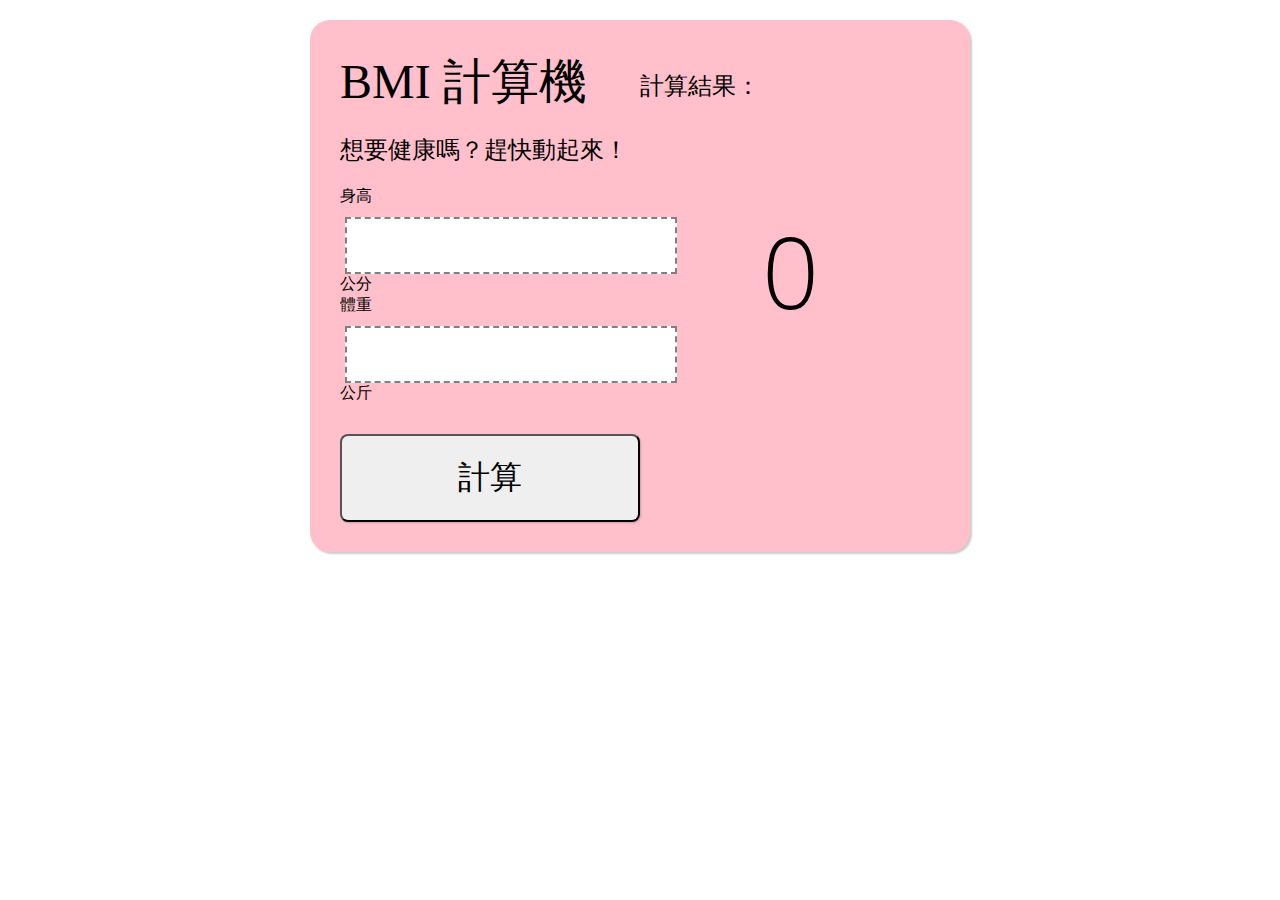
<file: exercise/course/BMI/index.html>
<!DOCTYPE html>
<html lang="en">
  <head>
    <meta charset="UTF-8" />
    <meta http-equiv="X-UA-Compatible" content="IE=edge" />
    <meta name="viewport" content="width=device-width, initial-scale=1.0" />
    <title>BMI 計算機</title>
    <link rel="stylesheet" href="style.css" />
    <script src="app.js"></script>
  </head>
  <body>
    <section class="calculator">
      <section class="fields">
        <h1>BMI 計算機</h1>
        <h2>想要健康嗎？趕快動起來！</h2>
        <div>
          <label for="bodyHeight">身高</label>
          <input type="number" id="bodyHeight" min="0" />公分
        </div>
        <div>
          <label for="bodyWeight">體重</label>
          <input type="number" id="bodyWeight" min="0" />公斤
        </div>
        <button>計算</button>
      </section>

      <section class="result">
        <h2>計算結果：</h2>
        <p id="resultText">0</p>
      </section>
      <div class="clearfix"></div>
    </section>
  </body>
</html>
</file>
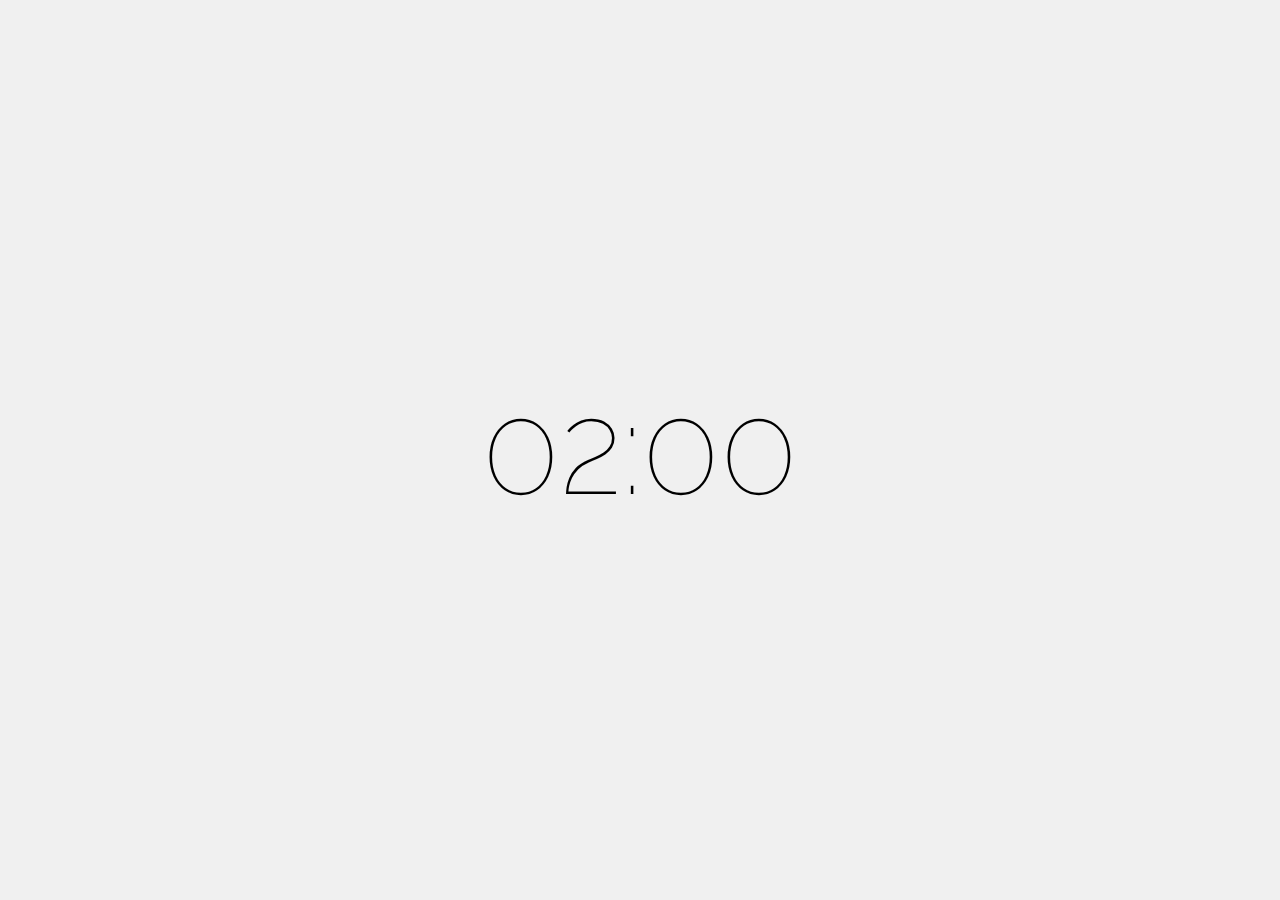
<file: exercise/course/countdown/index.html>
<!DOCTYPE html>
<html lang="en">
  <head>
    <meta charset="UTF-8" />
    <meta http-equiv="X-UA-Compatible" content="IE=edge" />
    <meta name="viewport" content="width=device-width, initial-scale=1.0" />
    <title>倒數計時器</title>
    <link rel="stylesheet" href="styles/normalize.css" />
    <link rel="stylesheet" href="styles/style.css" />
    <link rel="shortcut icon" href="favicon.ico" type="image/x-icon" />
    <script src="scripts/app.js" defer></script>
  </head>
  <body>
    <main>
      <div class="timer">02:00</div>
    </main>
  </body>
</html>
</file>
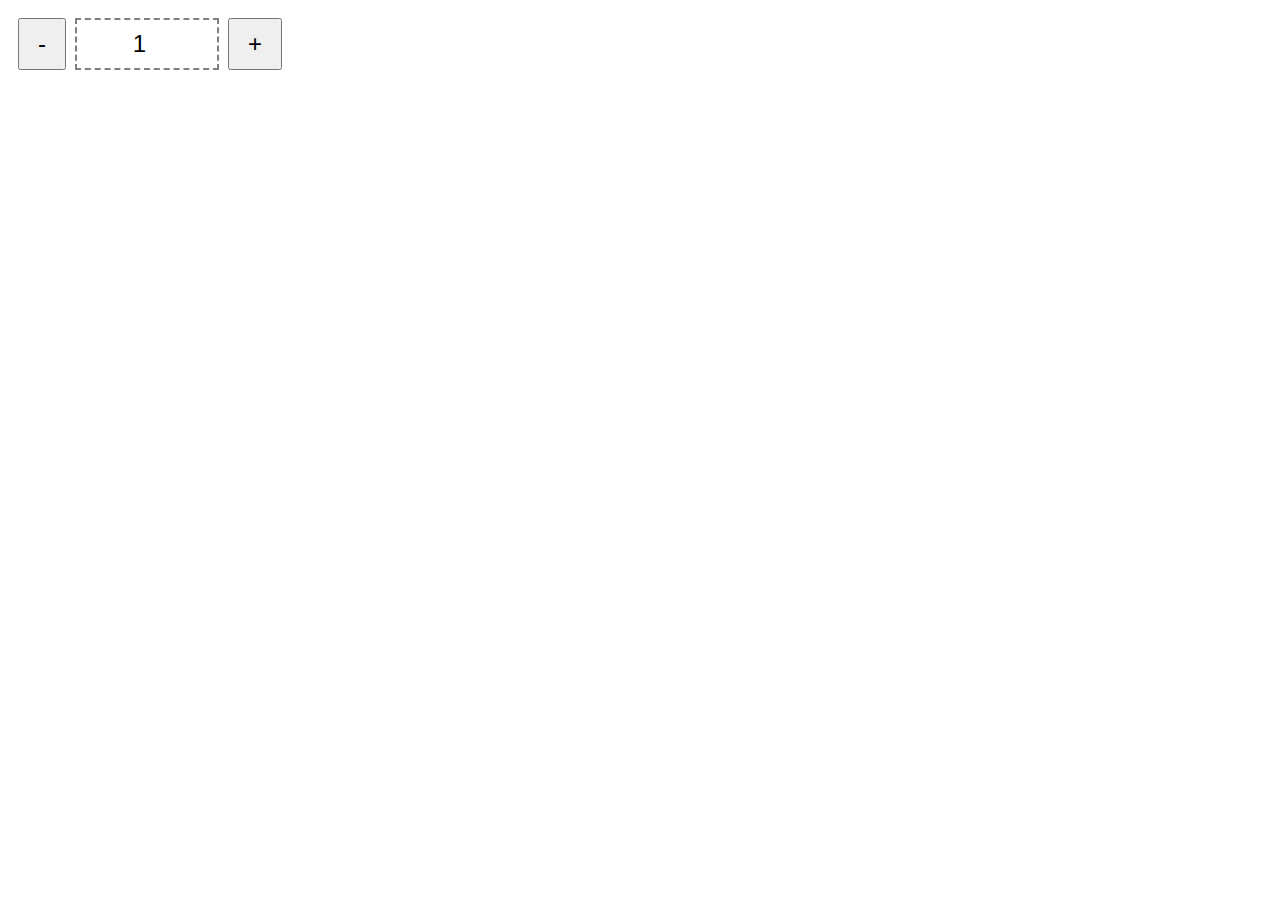
<file: exercise/course/timer/index.html>
<!DOCTYPE html>
<html lang="en">
  <head>
    <meta charset="UTF-8" />
    <meta http-equiv="X-UA-Compatible" content="IE=edge" />
    <meta name="viewport" content="width=device-width, initial-scale=1.0" />
    <title>簡易計數器</title>
    <link rel="stylesheet" href="style.css" />
    <script src="app.js"></script>
  </head>
  <body>
    <button id="minus">-</button>
    <input type="number" id="counter" value="1" />
    <button id="plus">+</button>
  </body>
</html>
</file>
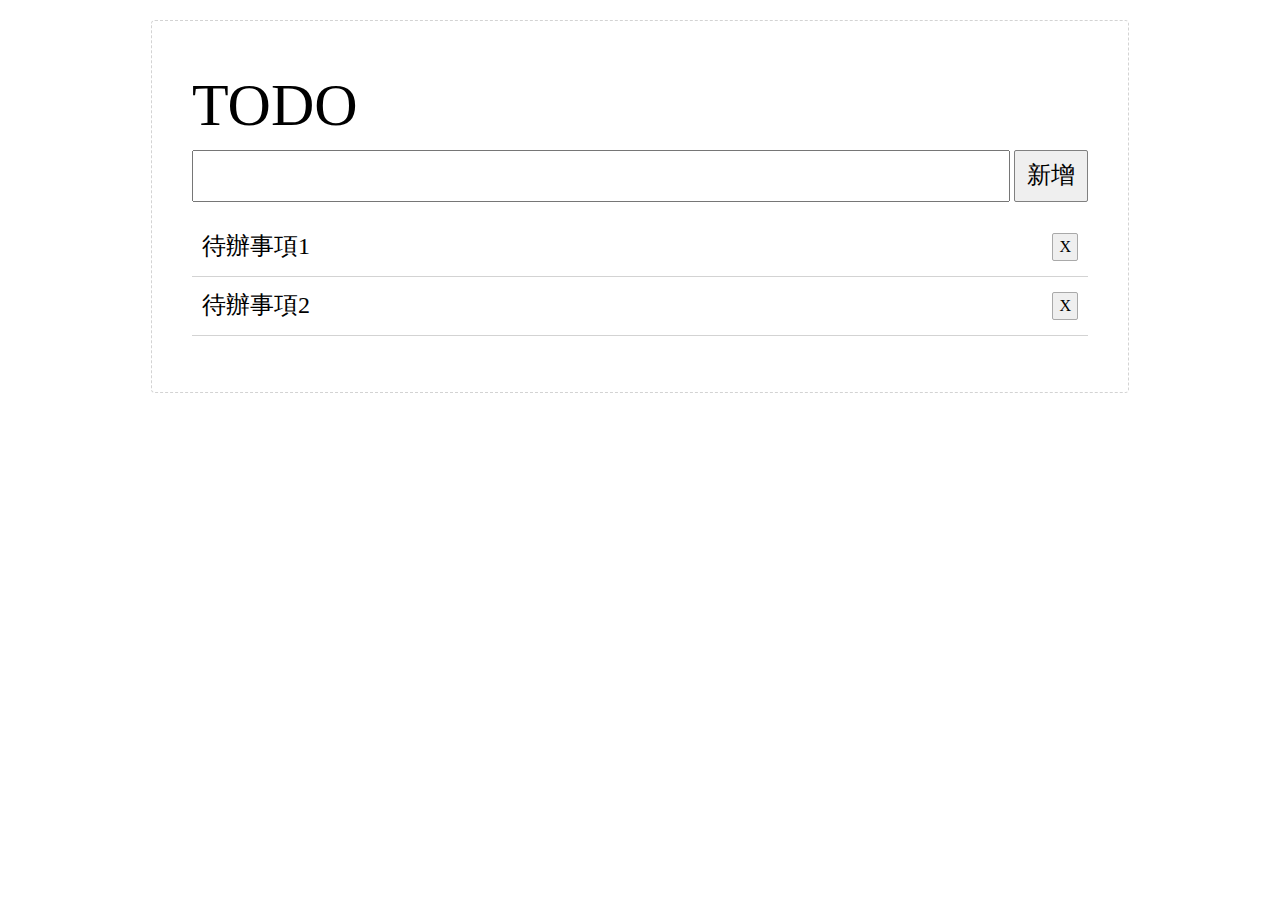
<file: exercise/course/TODO/index.html>
<!DOCTYPE html>
<html lang="en">
  <head>
    <meta charset="UTF-8" />
    <meta http-equiv="X-UA-Compatible" content="IE=edge" />
    <meta name="viewport" content="width=device-width, initial-scale=1.0" />
    <title>TODO App</title>
    <link rel="stylesheet" href="normalize.css" />
    <link rel="stylesheet" href="style.css" />
    <script src="app.js" defer></script>
  </head>
  <body>
    <main class="todo-app">
      <h1>TODO</h1>
      <div class="taskSection">
        <input type="text" id="taskInput" value="" />
        <button id="addBtn">新增</button>
      </div>
      <section>
        <ul class="todo-list">
          <li class="todo-item">
            <span class="item">待辦事項1</span>
            <button class="closeBtn">X</button>
          </li>
          <li class="todo-item">
            <span class="item">待辦事項2</span>
            <button class="closeBtn">X</button>
          </li>
        </ul>
      </section>
    </main>
  </body>
</html>
</file>
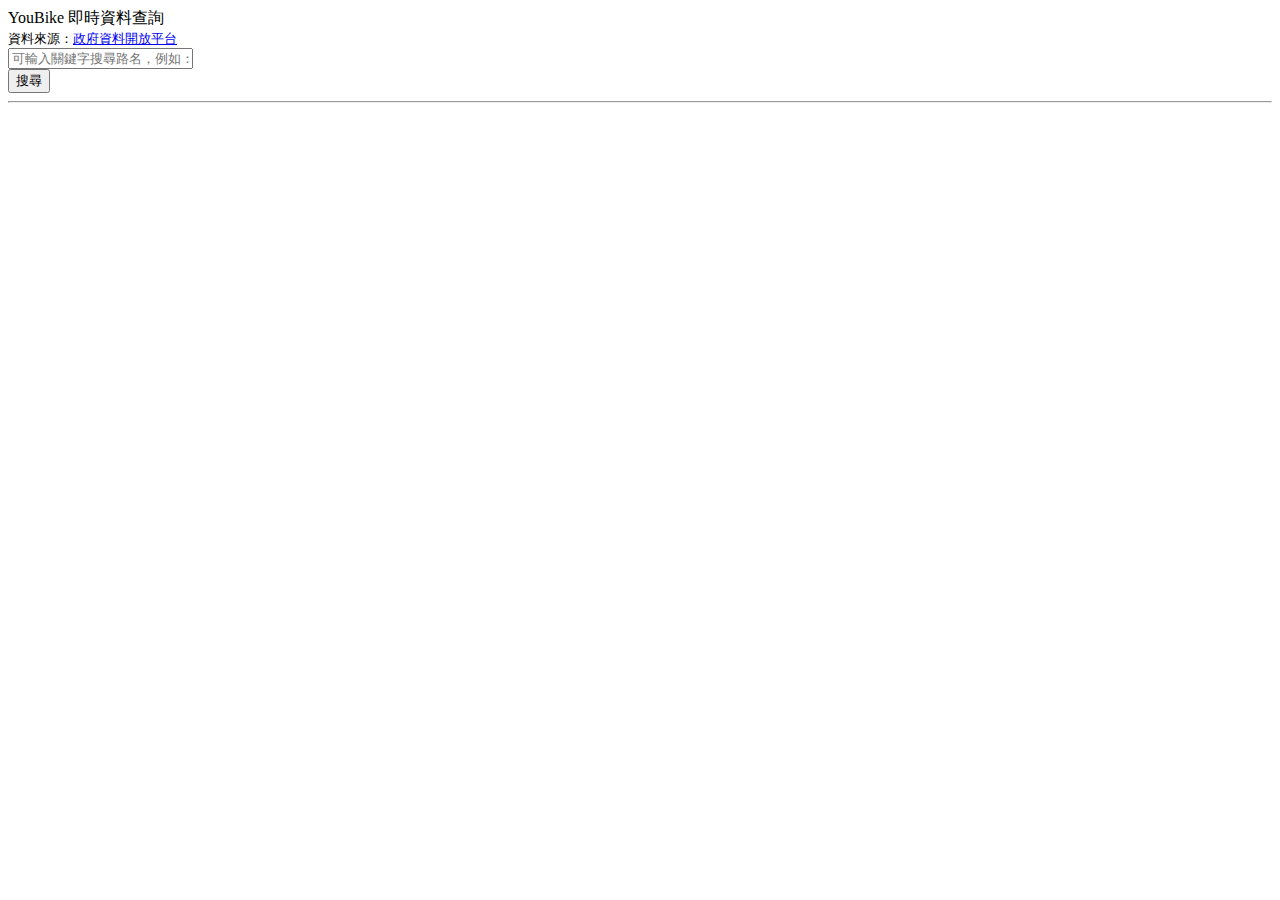
<file: exercise/course/youbike/index.html>
<!DOCTYPE html>
<html lang="en">
  <head>
    <meta charset="UTF-8" />
    <meta http-equiv="X-UA-Compatible" content="IE=edge" />
    <meta name="viewport" content="width=device-width, initial-scale=1.0" />
    <title>YouBike 即時資訊</title>
    <link
      href="https://cdn.jsdelivr.net/npm/bootstrap@5.1.3/dist/css/bootstrap.min.css"
      rel="stylesheet"
      integrity="sha384-1BmE4kWBq78iYhFldvKuhfTAU6auU8tT94WrHftjDbrCEXSU1oBoqyl2QvZ6jIW3"
      crossorigin="anonymous"
    />
    <link
      rel="stylesheet"
      href="https://cdnjs.cloudflare.com/ajax/libs/font-awesome/5.15.4/css/all.min.css"
      integrity="sha512-1ycn6IcaQQ40/MKBW2W4Rhis/DbILU74C1vSrLJxCq57o941Ym01SwNsOMqvEBFlcgUa6xLiPY/NS5R+E6ztJQ=="
      crossorigin="anonymous"
      referrerpolicy="no-referrer"
    />
    <script src="app.js"></script>
  </head>
  <body>
    <main class="container mt-4">
      <form id="searchForm">
        <div>
          <div class="form-label">YouBike 即時資料查詢</div>
          <small class="text-muted"
            >資料來源：<a
              class="text-muted"
              href="https://data.gov.tw/dataset/137993"
              target="_blank"
              >政府資料開放平台</a
            ></small
          >
        </div>
        <div class="row">
          <div class="col">
            <input
              type="text"
              class="form-control fs-3"
              id="searchKeyword"
              placeholder="可輸入關鍵字搜尋路名，例如：八德路"
            />
          </div>
          <div class="col-auto">
            <button class="btn btn-success fs-3">搜尋</button>
          </div>
        </div>
      </form>

      <hr />

      <ul class="siteList list-group"></ul>
    </main>
  </body>
</html>
</file>
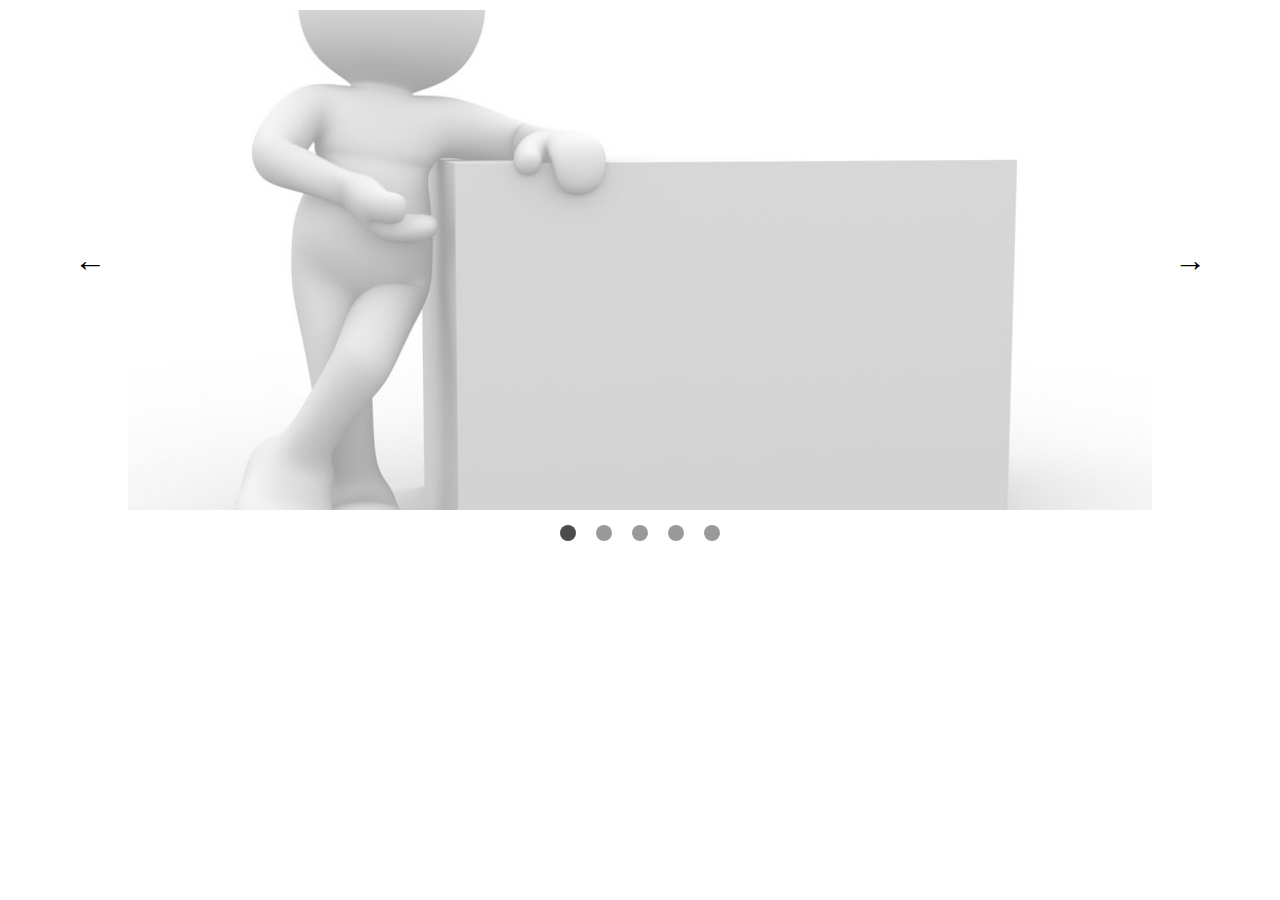
<file: exercise/course/carousel/輪播.html>
<!DOCTYPE html>
<html lang="en">
  <head>
    <meta charset="UTF-8" />
    <meta http-equiv="X-UA-Compatible" content="IE=edge" />
    <meta name="viewport" content="width=device-width, initial-scale=1.0" />
    <title>圖片輪播</title>
    <link rel="stylesheet" href="輪播.css" />
    <script src="輪播.js" defer></script>
  </head>
  <body>
    <main>
      <div class="carousel">
        <button class="carousel-btn prev-btn">&larr;</button>
        <div class="container">
          <ul class="slide-track">
            <li class="slide"><img src="介紹 1.jpeg" /></li>
            <li class="slide"><img src="介紹.jpeg" /></li>
            <li class="slide"><img src="公告.jpeg" /></li>
            <li class="slide"><img src="大拇指.jpeg" /></li>
            <li class="slide"><img src="打叉.jpeg" /></li>
          </ul>
        </div>
        <button class="carousel-btn next-btn">&rarr;</button>

        <nav class="navigator">
          <button data-index="0" class="indicator active"></button>
          <button data-index="1" class="indicator"></button>
          <button data-index="2" class="indicator"></button>
          <button data-index="3" class="indicator"></button>
          <button data-index="4" class="indicator"></button>
        </nav>
      </div>
    </main>
  </body>
</html>
</file>
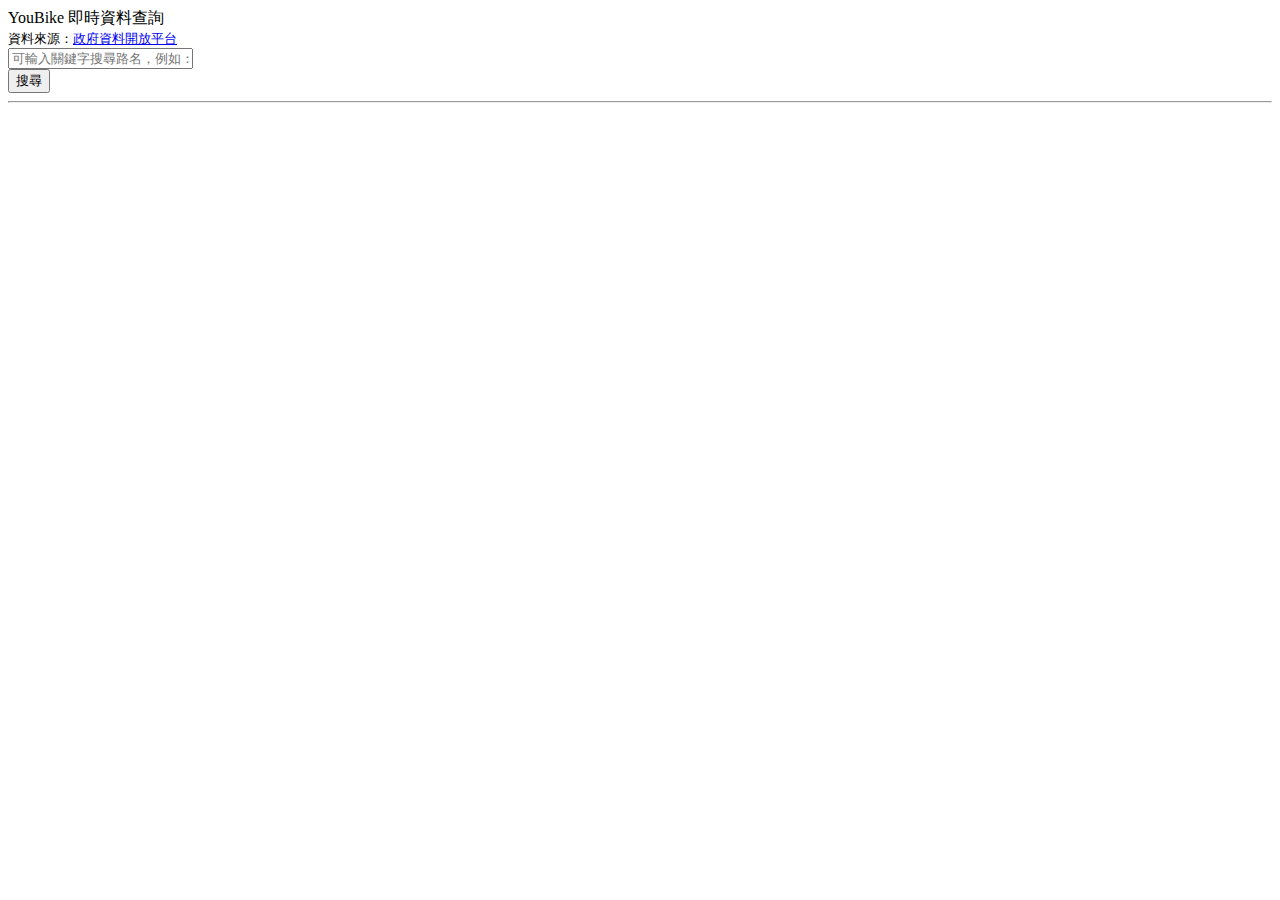
<file: exercise/course/youbike/jq.html>
<!DOCTYPE html>
<html lang="en">
  <head>
    <meta charset="UTF-8" />
    <meta http-equiv="X-UA-Compatible" content="IE=edge" />
    <meta name="viewport" content="width=device-width, initial-scale=1.0" />
    <title>YouBike 即時資訊</title>
    <link
      href="https://cdn.jsdelivr.net/npm/bootstrap@5.1.3/dist/css/bootstrap.min.css"
      rel="stylesheet"
      integrity="sha384-1BmE4kWBq78iYhFldvKuhfTAU6auU8tT94WrHftjDbrCEXSU1oBoqyl2QvZ6jIW3"
      crossorigin="anonymous"
    />
    <link
      rel="stylesheet"
      href="https://cdnjs.cloudflare.com/ajax/libs/font-awesome/5.15.4/css/all.min.css"
      integrity="sha512-1ycn6IcaQQ40/MKBW2W4Rhis/DbILU74C1vSrLJxCq57o941Ym01SwNsOMqvEBFlcgUa6xLiPY/NS5R+E6ztJQ=="
      crossorigin="anonymous"
      referrerpolicy="no-referrer"
    />
    <script
      src="https://code.jquery.com/jquery-3.4.1.min.js"
      integrity="sha256-CSXorXvZcTkaix6Yvo6HppcZGetbYMGWSFlBw8HfCJo="
      crossorigin="anonymous"
    ></script>
    <script src="jq.js"></script>
  </head>
  <body>
    <main class="container mt-4">
      <form id="searchForm">
        <div>
          <div class="form-label">YouBike 即時資料查詢</div>
          <small class="text-muted"
            >資料來源：<a
              class="text-muted"
              href="https://data.gov.tw/dataset/137993"
              target="_blank"
              >政府資料開放平台</a
            ></small
          >
        </div>
        <div class="row">
          <div class="col">
            <input
              type="text"
              class="form-control fs-3"
              id="searchKeyword"
              placeholder="可輸入關鍵字搜尋路名，例如：八德路"
            />
          </div>
          <div class="col-auto">
            <button class="btn btn-success fs-3">搜尋</button>
          </div>
        </div>
      </form>

      <hr />

      <ul class="siteList list-group"></ul>
    </main>
  </body>
</html>
</file>
<file: exercise/course/BMI/style.css>
@import url(https://fonts.googleapis.com/css?family=Open+Sans+Condensed:300);

.clearfix {
    clear: both;
}

.calculator {
    max-width: 600px;
    margin-left: auto;
    margin-right: auto;
    margin-top: 20px;
    padding: 30px;
    background-color: pink;
    border-radius: 20px;
    box-shadow: 2px 2px 2px rgba(0, 0, 0, 0.2);
}

.calculator h1 {
    font-weight: 200;
    font-size: 3em;
    margin-top: 0;
    margin-bottom: 0;
}

.calculator h2 {
    font-weight: 200;
}

.fields {
    width: 50%;
    float: left;
}

.result {
    width: 50%;
    float: left;
}

#resultText {
    font-family: "Open Sans Condensed";
    text-align: center;
    font-weight: 100;
    font-size: 100px;
}

input[type="number"] {
    font-family: "Open Sans Condensed";
    font-size: 1.5em;
    margin-top: 10px;
    margin-left: 5px;
    margin-right: 10px;
    padding: 10px;
    border: 2px dashed gray;
}

button {
    margin-top: 30px;
    width: 100%;
    padding: 20px;
    border-radius: 8px;
    box-shadow: 1px 1px 2px rgba(0, 0, 0, 0.2);
    font-size: 2em;
    font-weight: 200;
}
</file>
<file: exercise/course/countdown/styles/style.css>
@font-face {
  font-family: "Raleway";
  src: url("../fonts/Raleway-Thin.ttf") format("truetype");
}

body {
  background-color: #f0f0f0;
  user-select: none;
  -webkit-app-region: drag;
}

main {
  display: flex;
  justify-content: center;
  align-items: center;
  height: 100vh;
}

main .timer {
  font-family: "Raleway", sans-serif;
  font-size: 8em;
}

.times-up {
  color: red;
}
</file>
<file: exercise/course/timer/style.css>
body {
  padding: 10px;
}

button {
  padding: 10px 18px;
  font-size: x-large;
}

input[type="number"] {
  font-size: x-large;
  margin-left: 5px;
  margin-right: 5px;
  padding: 10px;
  border: 2px dashed gray;
  width: 120px;
  text-align: center;
}
</file>
<file: exercise/course/TODO/style.css>
.todo-app {
  margin-left: auto;
  margin-right: auto;
  margin-top: 20px;
  width: 70%;
  padding: 40px;
  border-radius: 4px;
  border: 1px dashed lightgray;
}

ul {
  margin-left: 0px;
  padding: 0;
}

li {
  margin-left: 0px;
}

li.todo-item {
  display: flex;
  justify-content: space-between;
  align-items: center;
  list-style: none;
  padding: 15px 10px;
  border-bottom: 1px solid lightgray;
  font-weight: 200;
  color: ;
}

.item {
  font-size: 1.5em;
}

button.closeBtn {
  padding: 4px 6px;
  border: 1px solid darkgray;
  border-radius: 2px;
  cursor: pointer;
}

h1 {
  font-weight: 100;
  font-size: 60px;
  margin: 10px 0;
}

.taskSection {
  display: flex;
}

#taskInput {
  padding: 10px 10px;
  font-size: 1.5em;
  font-weight: lighter;
  flex-grow: 2;
  margin-right: 4px;
}

#addBtn {
  padding: 4px 12px;
  font-size: 1.5em;
  font-weight: lighter;
  border: 1px solid gray;
  border-radius: 2px;
  cursor: pointer;
}
</file>
<file: exercise/course/carousel/輪播.css>
body {
  margin: 0;
}

/* carousel and container */
.carousel {
  position: relative;
  height: 500px;
  width: 80vw;
  margin: 10px auto;
}

.container {
  height: 100%;
  position: relative;
  overflow: hidden;
}

/* track */
.container > .slide-track {
  margin: 0;
  height: 100%;
  list-style: none;
  transition: transform 400ms ease-in;
}

/* slides */
.slide-track > .slide {
  inset: 0;
  width: 100%;
  position: absolute;
}

.slide-track > .slide > img {
  display: block;
  width: 100%;
  height: 100%;
  object-fit: cover;
  object-position: center;
}

.carousel .carousel-btn {
  position: absolute;
  background: none;
  border: none;
  font-size: 2em;
  top: 50%;
  transform: translateY(-50%);
  cursor: pointer;
}

.carousel .carousel-btn:hover {
  background-color: rgba(231, 221, 221, 0.2);
}

.carousel .prev-btn {
  left: -60px;
}

.carousel .next-btn {
  right: -60px;
}

/* dot indicators */
.carousel nav {
  padding: 10px;
  display: flex;
  justify-content: center;
}

.carousel nav > .indicator {
  border-radius: 50%;
  border: 0;
  width: 16px;
  height: 16px;
  background-color: rgba(0, 0, 0, 0.4);
  margin: 5px 10px;
  cursor: pointer;
}

.carousel nav > .indicator.active {
  background-color: rgba(0, 0, 0, 0.7);
}

.hide {
  display: none;
}
</file>
